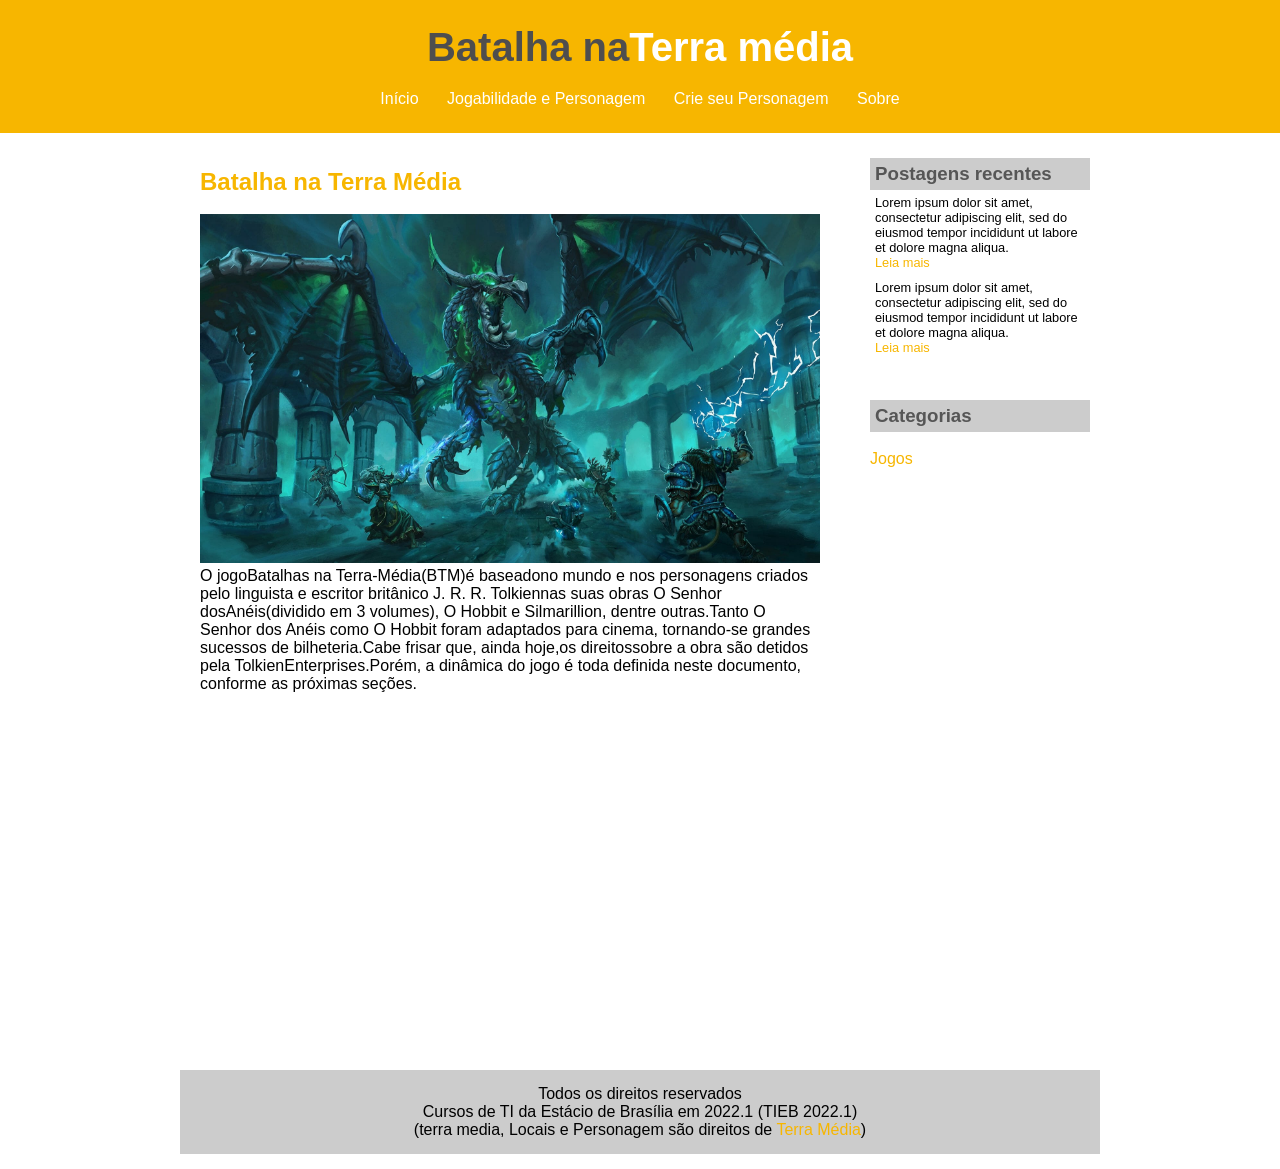
<file: TrabalhoWeb - Parte 2/index.html>
<!DOCTYPE html>
<html>
<head>

	<!--NOME: Gabriel Wallace Lopes dos Santos
		MATRÍCULA: 202102289289
		CURSO: Análise e Desenvolvimento de Sistema -->


	<meta charset="utf-8">
	<title>Batalha na Terra Média </title>
	<meta charset="utf-8">
	<link rel="stylesheet" type="text/css" href="css/estilo.css">
</head>
<body>
	<div id="area-cabecalho">

		<div id="area-logo">
			<h1>Batalha na<span class="branco">Terra média</span></h1>
		</div>

		<div id="area-menu">
			
			<a href="index.html">Início</a>
			<a href="JogabilidadePersonagem.html">Jogabilidade e Personagem</a>
			<a href="CrieSeuPersonagem.html">Crie seu Personagem</a>
			<a href="sobre.html">Sobre</a>
		
		</div>
		
		</div>

	</div>

	<!--ABERTURA POSTAGEM-->
	<div id="area-principal">

			<div id="area-postagens">
				
				<div class="postagem">
					<h2>Batalha na Terra Média</h2>
					<br>
				
					<img width="620px" src="imagens/imagem6.jpg">
					<p>
						O  jogoBatalhas  na  Terra-Média(BTM)é  baseadono  mundo  e  nos  personagens criados pelo linguista e escritor britânico J. R. R. Tolkiennas suas obras O Senhor dosAnéis(dividido em 3 volumes), O Hobbit e Silmarillion, dentre outras.Tanto O Senhor dos Anéis como O Hobbit foram adaptados para cinema, tornando-se grandes sucessos de bilheteria.Cabe frisar que, ainda hoje,os direitossobre a obra são detidos pela TolkienEnterprises.Porém, a dinâmica do jogo é toda definida neste documento, conforme as próximas seções.
					</p>

					<br>

					<div>
						<center>

							<iframe width="560" height="315" src="https://www.youtube.com/embed/G7QZR2OWLR0" title="YouTube video player" frameborder="0" allow="accelerometer; autoplay; clipboard-write; encrypted-media; gyroscope; picture-in-picture" allowfullscreen></iframe>

						</center>

					</div>

					
				</div>

	</div>
	<!--ABERTURA POSTAGEM-->

			<div id="area-lateral">
				
				<div class="conteudo-lateral">
					<h3>Postagens recentes</h3>
					<div class="postagem-lateral">
						<p>Lorem ipsum dolor sit amet, consectetur adipiscing elit, sed do eiusmod tempor incididunt ut labore et dolore magna aliqua.</p>
						<a href="">Leia mais</a>
					</div>

					<div class="postagem-lateral" style="border-bottom: none;">
						<p>Lorem ipsum dolor sit amet, consectetur adipiscing elit, sed do eiusmod tempor incididunt ut labore et dolore magna aliqua.</p>
						<a href="">Leia mais</a>
					</div>
				</div>

				<div class="conteudo-lateral">
					
					<h3>Categorias</h3>
					<br>
					<a href="">Jogos</a><br>
					

				</div>

			</div>

			<div id="rodape">
				<p>Todos os direitos reservados</p>
				<p>Cursos de TI da Estácio de Brasília em 2022.1 (TIEB 2022.1)</p>
				<p>(terra media, Locais e Personagem são direitos de <a href="https://www.middleearth.com/home.html">Terra Média</a>)</p>
				
			</div>

	</div>

</body>
</html>
</file>
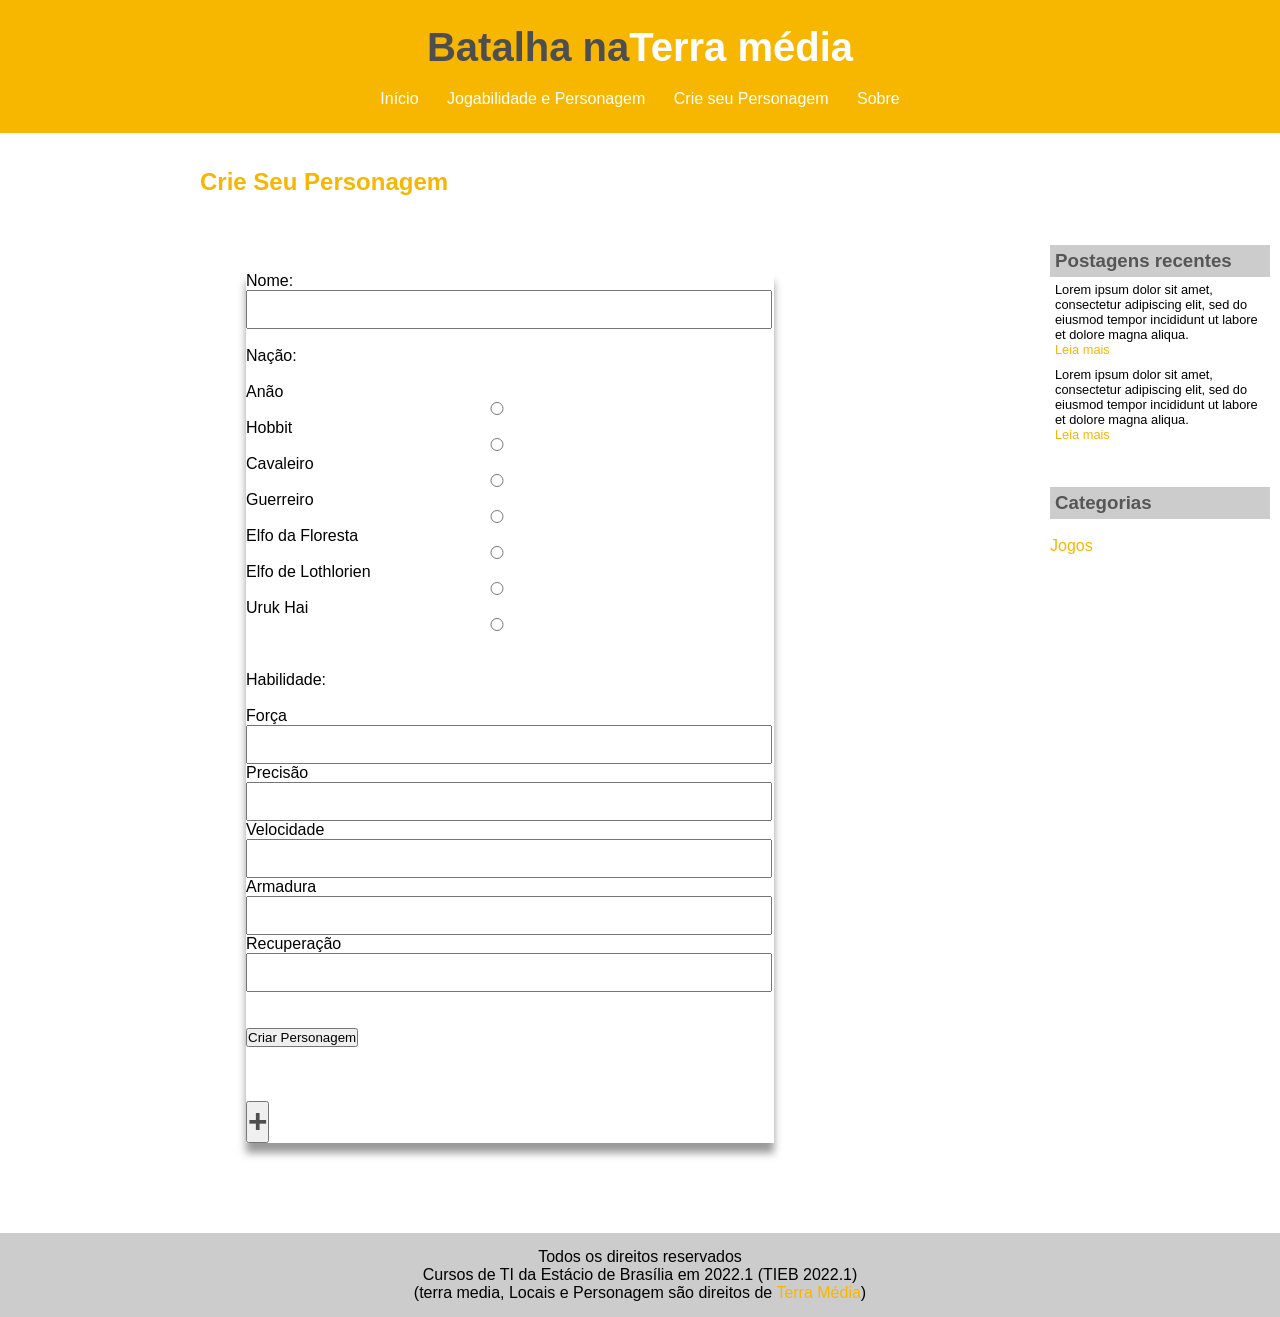
<file: TrabalhoWeb - Parte 2/CrieSeuPersonagem.html>
<!DOCTYPE html>
<html>
<head>


	<!--NOME: Gabriel Wallace Lopes dos Santos
		MATRÍCULA: 202102289289
		CURSO: Análise e Desenvolvimento de Sistema -->

	<meta charset="utf-8">
	<title>MeuBlog - Trabalho de Desenvolvimento Web</title>
	<meta charset="utf-8">
	<link rel="stylesheet" type="text/css" href="css/estilo.css">
</head>

<body>
<div id="area-cabecalho">

		<div id="area-logo">
			<h1>Batalha na<span class="branco">Terra média</span></h1>
		</div>

		<div id="area-menu">
			
			<a href="index.html">Início</a>
			<a href="JogabilidadePersonagem.html">Jogabilidade e Personagem</a>
			<a href="CrieSeuPersonagem.html">Crie seu Personagem</a>
			<a href="sobre.html">Sobre</a>
		
		</div>
		
		</div>

	</div>

	<!--ABERTURA POSTAGEM-->
	<div id="area-principal">

			<div id="area-postagens">
				
				<div class="postagem">
					<h2>Crie Seu Personagem</h2>
					
				</div>
				<div class="row">
				
					<br><br>
					
					<form>
						<label for="inputNome">Nome:</label>
						<input type="text" name="inputNome">	
						<br><br>
						<label for="inputNacao">Nação:</label>
						<br><br>
							<div>
								<label>
									Anão<input type="radio" name="seletor" value="anao">
									
									Hobbit<input type="radio" name="seletor" value="hobbit">
									
									Cavaleiro<input type="radio" name="seletor" value="cavaleiro">
									
									Guerreiro<input type="radio" name="seletor" value="guerrreiro">
									
									Elfo da Floresta<input type="radio" name="seletor" value="elfofloresta"
									>
									Elfo de Lothlorien<input type="radio" name="seletor" value="elfolothlorien">
									Uruk Hai<input type="radio" name="seletor" value="orc">
								</label>
								
							</div>
							
								
							<br><br>

						<label for="textAreaMensagem">Habilidade:</label>
						<br><br>
						<label>
						Força<input type="number" name="quantidade" min="1" max="1000">
						</label>
						<label>
						Precisão<input type="number" name="quantidade" min="1" max="1000"> 
						</label>
						<label>
						Velocidade <input type="number" name="quantidade" min="1" max="1000">
						</label>
						<label>
						Armadura<input type="number" name="quantidade" min="1" max="1000">
						</label>
						<label>
						Recuperação <input type="number" name="quantidade" min="1" max="1000"> 
						
						</label>   


							<br><br><br>

						<button>Criar Personagem</button>

						<br><br><br><br>


						<button onclick="InserirNovoForm()">
							<h1> + </h1>
						</button>
						
						<script src="js/script.js"></script>

						
						
					</form>
				
				</div>

				<br><br><br><br><br>

					
					</form>
				

				</div>
				<br><br><br><br>
				

			</div>
		
			
	</div>
	<!--FECHAMENTO POSTAGEM-->

			<div id="area-lateral">
				
				<div class="conteudo-lateral">
					<h3>Postagens recentes</h3>
					<div class="postagem-lateral">
						<p>Lorem ipsum dolor sit amet, consectetur adipiscing elit, sed do eiusmod tempor incididunt ut labore et dolore magna aliqua.</p>
						<a href="">Leia mais</a>
					</div>

					<div class="postagem-lateral" style="border-bottom: none;">
						<p>Lorem ipsum dolor sit amet, consectetur adipiscing elit, sed do eiusmod tempor incididunt ut labore et dolore magna aliqua.</p>
						<a href="">Leia mais</a>
					</div>
				</div>

				<div class="conteudo-lateral">
					
					<h3>Categorias</h3>
					<br>
					<a href="">Jogos</a><br>
					
				</div>

			</div>


			<div id="rodape">
				<p>Todos os direitos reservados</p>
				<p>Cursos de TI da Estácio de Brasília em 2022.1 (TIEB 2022.1)</p>
				<p>(terra media, Locais e Personagem são direitos de <a href="https://www.middleearth.com/home.html">Terra Média</a>)</p>
				
			</div>
	</div>


</body>
</html>
</file>
<file: TrabalhoWeb - Parte 2/css/estilo.css>
/* NOME: Gabriel Wallace Lopes dos Santos
		MATRÍCULA: 202102289289
		CURSO: Análise e Desenvolvimento de Sistema */



/*LIMPAR FORMATÇÕES PADRÕES*/

* {
	margin:  0;
	padding: 0;
}

body {
	font-size: 1em;
	font-family: "Trebuchet MS", Helvetica, sans-serif;
	
}

/* LAYOUT */

#area-principal {
	width: 920px;
	margin: 0 auto;
	padding: 15px;

}

#area-postagens {
	width: 660px;
	float: left;
}

.postagem {
	padding: 20px;
	margin-bottom: 20px;
	background: white;
}

.conteudo-lateral {
	background: white;
	padding: 10px;
	margin-bottom: 20px;
}

.postagem-lateral {
	font-size: 0.8em;
	padding: 5px;
	/*border-bottom: 1px dotted #CCC;*/
}

#area-lateral {
	width: 240px;
	float: right;
}

#rodape {
	clear: both;
	text-align: center;
	padding: 15px;
	background: #CCC;
}

#area-cabecalho {
	background-color: #f7b600;
	padding: 15px;
	text-align: center;
}

#area-logo, #area-menu {
	padding: 10px;
}


/* FORMATAÇÃO MENU */

a {
	text-decoration: none;
}

a:link, a:visited {
	color: #f7b600;
}

a:hover {
	text-decoration: underline;
}

#area-cabecalho a:link, #area-cabecalho a:visited {
	color: #FFF;
	padding: 8px  12px;
}

#area-cabecalho a:hover {
	color: #f7b600;
	background: #FFF;
	text-decoration: none;
}

/* FORMATAÇÃO GERAL */

h1 {
	color: #4e4e4e;
	font-size: 2.5em;
}

h2 {
	color: #f7b600;
}

h3 {
	color: #565656;
	background: #CCC;
	padding: 5px;
}

.branco{
	color: white;
}

.data-postagem {
	font-size: 0.8em;
	border-bottom: 1px solid #f4f4f4;
	padding-bottom: 10px;
	display: block;
	margin-bottom: 10px;
}

.lista {
	padding: 20px;
	margin-bottom: 20px;
	background: white;
}

form {
	width: 80%;
	margin: 0px auto;
	box-shadow: 0 10px 8px #999;
}

input, textarea {
	width: 95%;
	padding: 10px;
}

.jogabilidade h2, .personagem h2 {
	text-align: center;
}
</file>
